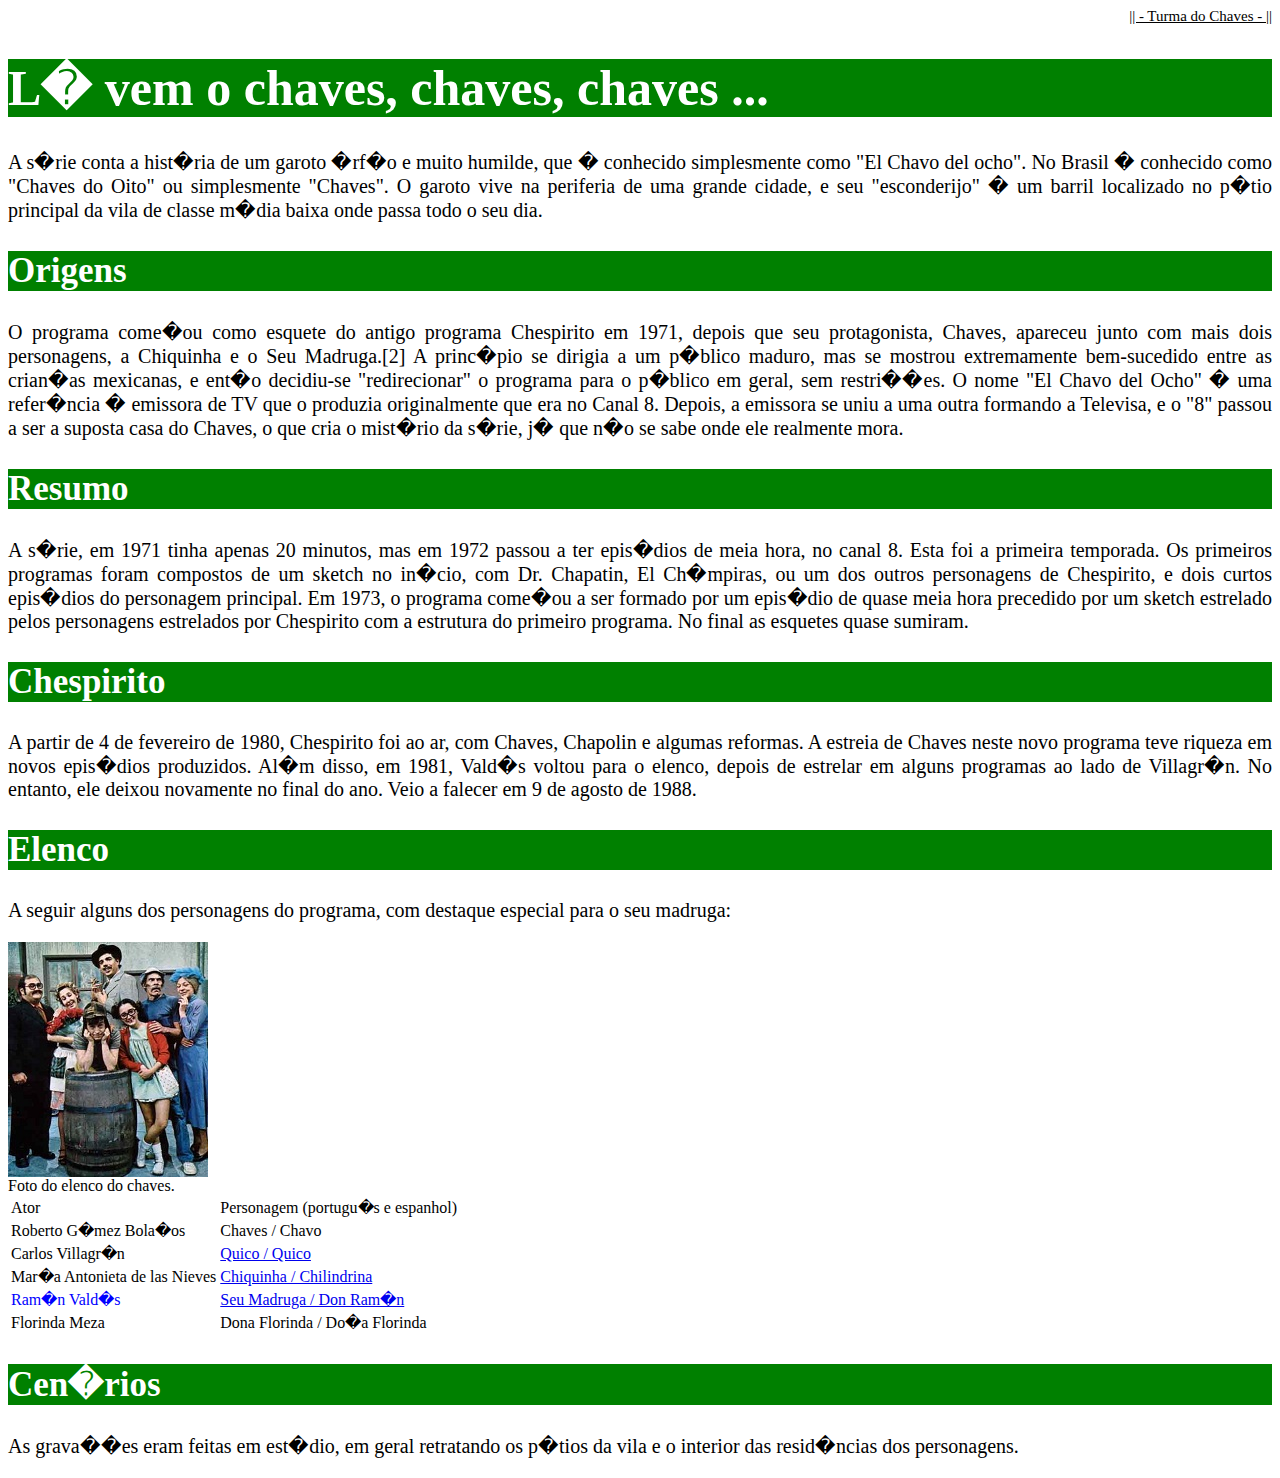
<file: index.html>
<html>
    <head>
        <title></title>
		<link rel="stylesheet" type="text/css" href="estilo.css"/>
        
    </head>
    <body>
        <p id="cabecalho">|| - Turma do Chaves - ||</p>
        <h1>L� vem o chaves, chaves, chaves ...</h1>
        <p>A s�rie conta a hist�ria de um garoto �rf�o e muito humilde, que � conhecido simplesmente como "El Chavo del ocho". No Brasil � conhecido como "Chaves do Oito" ou simplesmente "Chaves". O garoto vive na periferia de uma grande cidade, e seu "esconderijo" � um barril localizado no p�tio principal da vila de 
            classe m�dia baixa onde passa todo o seu dia.
        </p>
        <h2>Origens</h2>
        <p>O programa come�ou como esquete do antigo programa Chespirito em 1971, depois que seu protagonista, Chaves, apareceu junto com mais dois personagens, a Chiquinha e o Seu Madruga.[2] A princ�pio se dirigia a um p�blico maduro, mas se mostrou extremamente bem-sucedido entre as crian�as mexicanas, e ent�o decidiu-se "redirecionar" o programa para o p�blico em geral, sem restri��es. O nome "El Chavo del Ocho" � uma refer�ncia � emissora de TV que o produzia originalmente que era no Canal 8. Depois, a emissora se uniu a uma outra formando a Televisa, e o "8" passou a ser a suposta casa do Chaves,
            o que cria o mist�rio da s�rie, j� que n�o se sabe onde ele realmente mora.
        </p>
        <h2>Resumo</h2>
        <p>A s�rie, em 1971 tinha apenas 20 minutos, mas em 1972 passou a ter epis�dios de meia hora, no canal 8. Esta foi a primeira temporada. Os primeiros programas foram compostos de um sketch no in�cio, com Dr. Chapatin, El Ch�mpiras, ou um dos outros personagens de Chespirito, e dois curtos epis�dios do personagem principal.
            Em 1973, o programa come�ou a ser formado por um epis�dio de quase meia hora precedido por um sketch estrelado pelos personagens estrelados por Chespirito com a estrutura do primeiro programa. No final as esquetes quase sumiram.
        </p>
        <h2>Chespirito</h2>
        <p>A partir de 4 de fevereiro de 1980, Chespirito foi ao ar, com Chaves, Chapolin e algumas reformas. A estreia de Chaves neste novo programa teve riqueza em novos epis�dios produzidos. Al�m disso, em 1981, Vald�s voltou para o elenco, depois de estrelar em alguns programas ao lado de Villagr�n. No entanto, ele deixou novamente no final do ano. Veio a falecer em 9 de agosto de 1988.

        </p>
        <h2>Elenco</h2>
        <p>A seguir alguns dos personagens do programa, com destaque especial para
            o seu madruga:</p>
            <div>
            <img src="elenco.jpg" /><br/>
            Foto do elenco do chaves.
            </div>
            <table>
                <tr>
                    <td>Ator</td>
                    <td>Personagem (portugu�s e espanhol)</td>
                </tr>
                <tr>
                    <td>Roberto G�mez Bola�os</td>
                    <td>Chaves / Chavo</td>
                </tr>
                <tr>
                    <td><span>Carlos Villagr�n</span></td>
                    <td><a href="quico.html">Quico / Quico</a></td>
                </tr>
                <tr>
                    <td><span>Mar�a Antonieta de las Nieves</span></td>
                    <td><a href="chiquinha.html">Chiquinha / Chilindrina</a></td>
                </tr>
                <tr>
                    <td><span class="madruga">Ram�n Vald�s</span></td>
                    <td><a href="madruga.html">Seu Madruga / Don Ram�n</a></td>
                </tr>
                <tr>
                    <td>Florinda Meza</td>
                    <td>Dona Florinda / Do�a Florinda</td>
                </tr>
            </table>
        
        <h2>Cen�rios</h2>

        <p>As grava��es eram feitas em est�dio, em geral retratando os p�tios da vila e o interior das resid�ncias dos personagens.
        </p>

    </body>
</html>
</file>
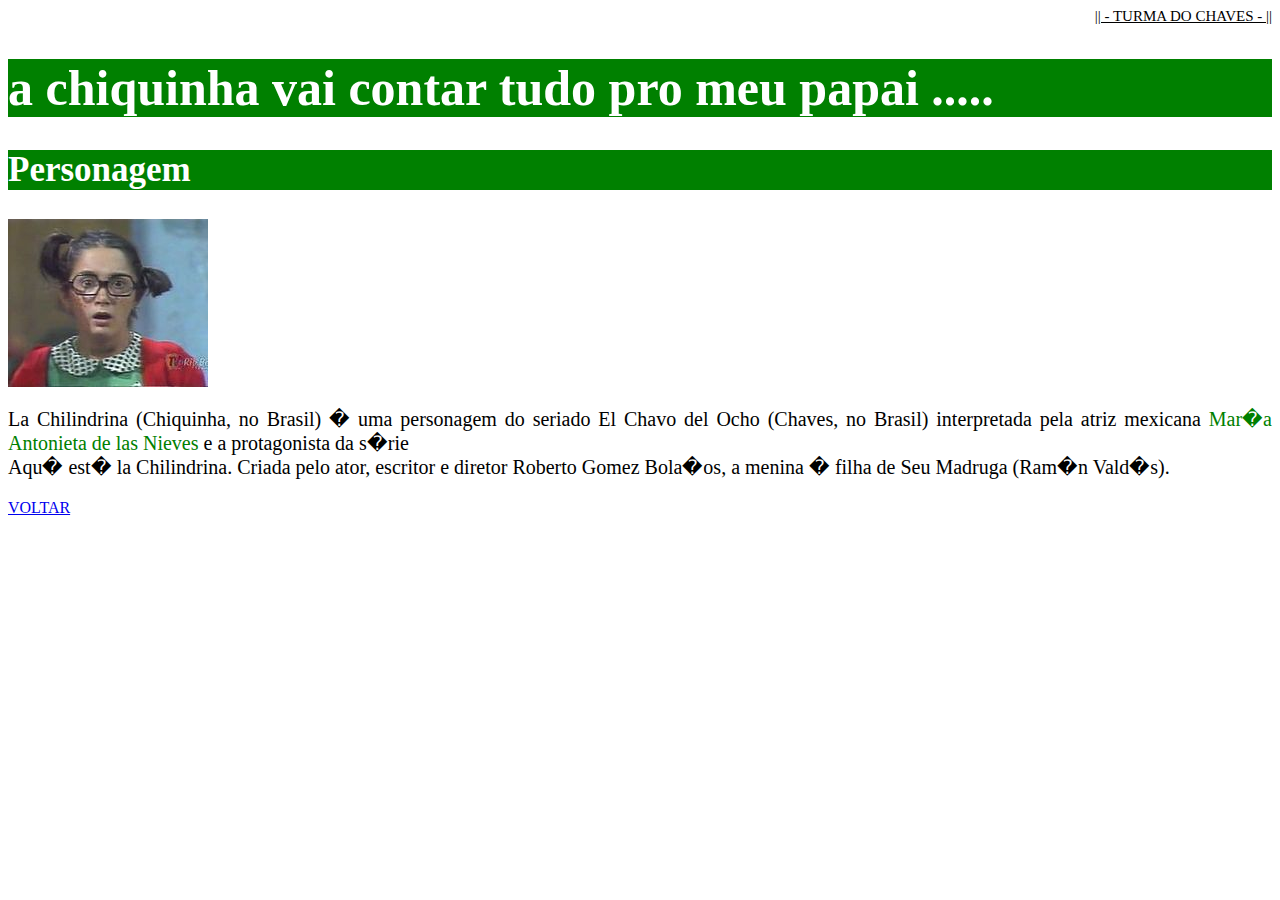
<file: chiquinha.html>
<html>
    <head>
        <title></title>
		<link rel="stylesheet" type="text/css" href="estilo.css"/>
        
    </head>
    <body>
   <p id="cabecalho">|| - TURMA DO CHAVES - ||</p>
       <h1>a chiquinha vai contar tudo pro meu papai .....</h1>
       <h2>Personagem</h2>
         <div>
           <img class="elenco" src="chiquinha.jpg" />
           <p>
               La Chilindrina (Chiquinha, no Brasil) � uma personagem do seriado El 
               Chavo del Ocho (Chaves, no Brasil) interpretada pela atriz mexicana 
               <span class="maria">Mar�a Antonieta de las Nieves</span>
               e a protagonista da s�rie <br/>Aqu� est� la Chilindrina. 
               Criada pelo ator, escritor e diretor Roberto Gomez Bola�os, 
               a menina � filha de Seu Madruga (Ram�n Vald�s).
           </p>
         </div>
       
       <a href="index.html">VOLTAR</a>
    </body>
</html>
</file>
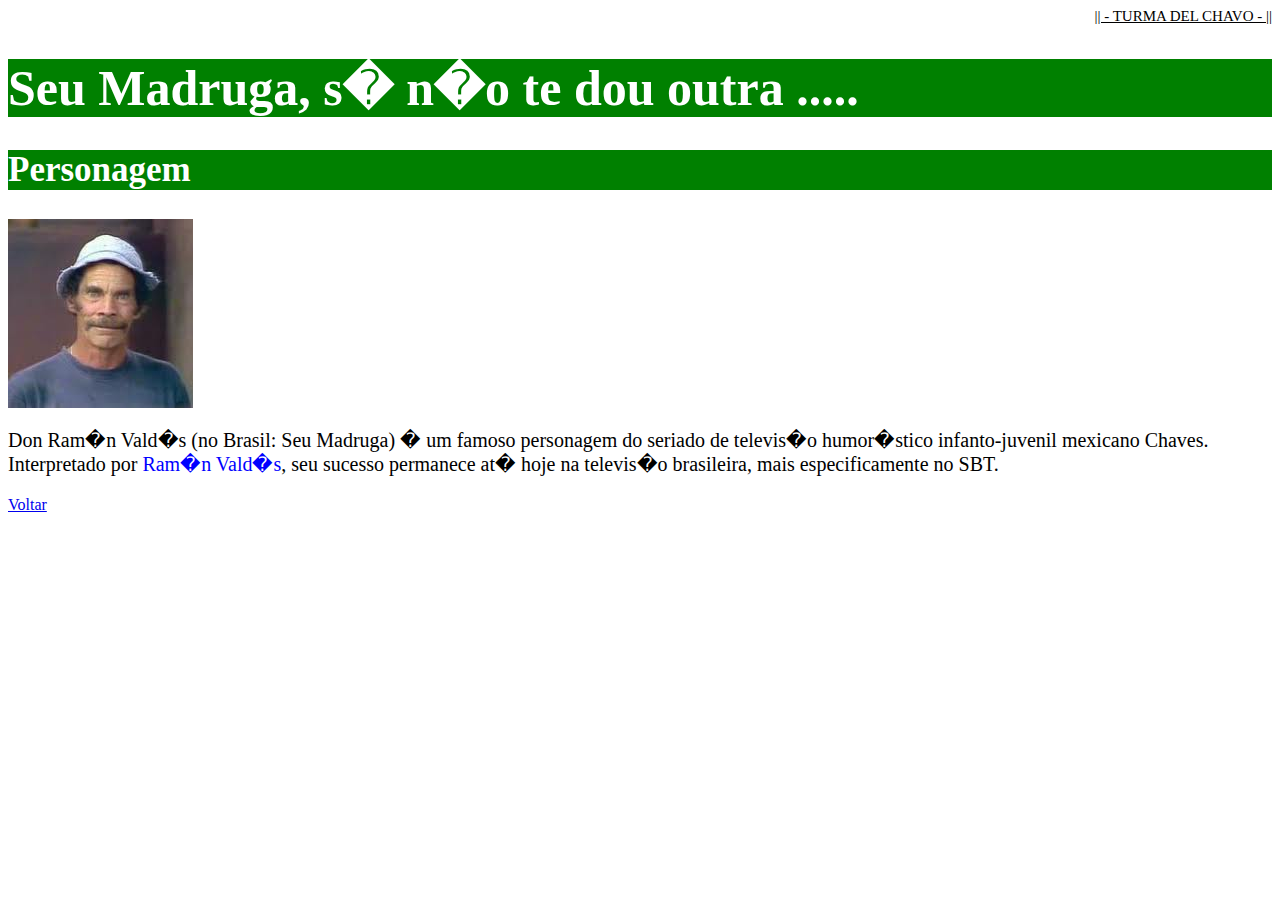
<file: madruga.html>
<html>
    <head>
        <title></title>
		<link rel="stylesheet" type="text/css" href="estilo.css"/>
        
    </head>
    <body>
       <p id="cabecalho">|| - TURMA DEL CHAVO - ||</p>
       <h1>Seu Madruga, s� n�o te dou outra .....</h1>
       <h2>Personagem</h2>
       <img src="Seu_Madruga.jpg" />
       <p>
           Don Ram�n Vald�s (no Brasil: Seu Madruga) � um famoso personagem do seriado de televis�o humor�stico infanto-juvenil mexicano Chaves.<br/>
Interpretado por<span class="madruga"> Ram�n Vald�s</span>, seu sucesso permanece at� hoje na 
televis�o brasileira, mais especificamente no SBT.
       </p>
       <a href="index.html">Voltar</a>
    </body>
</html>
</file>
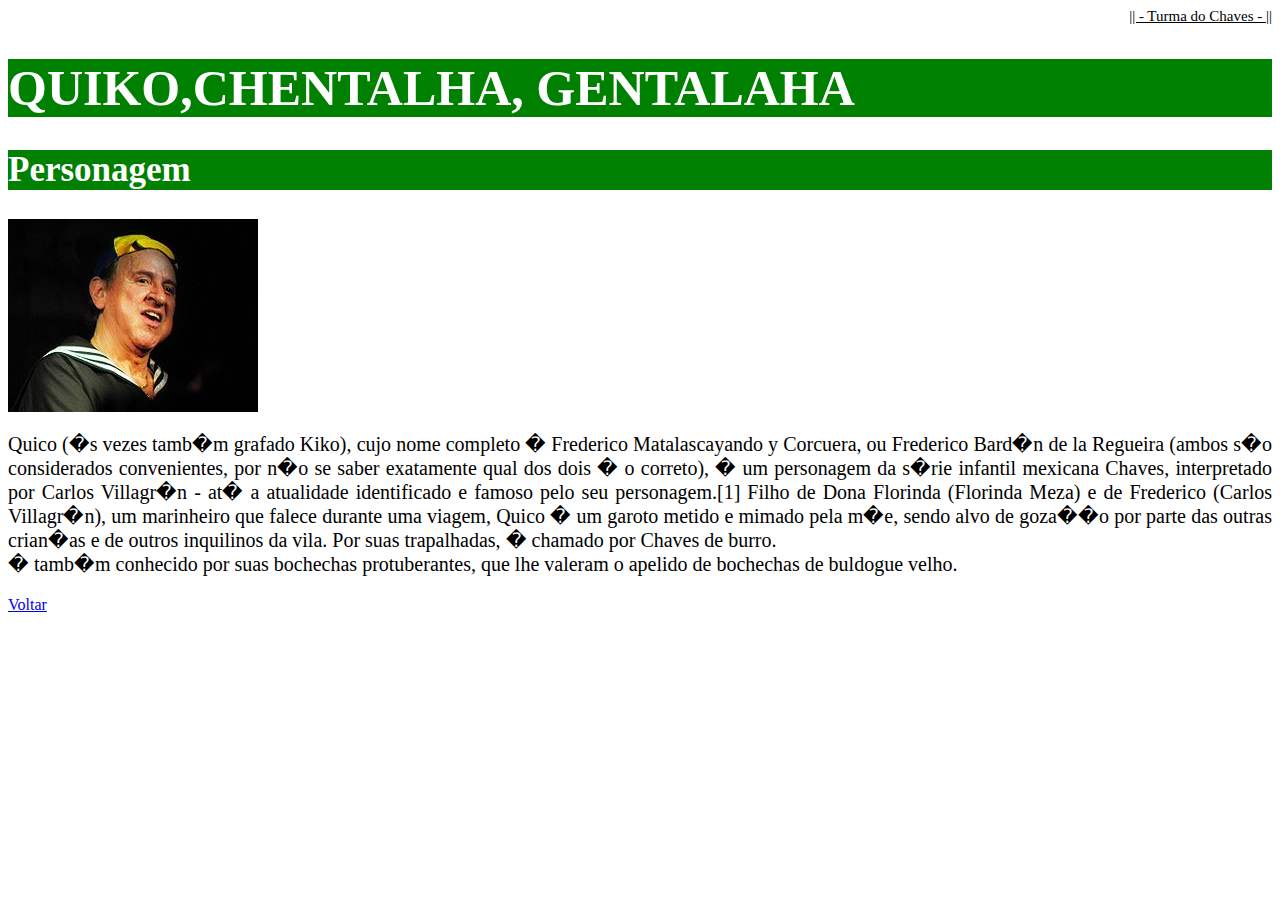
<file: quico.html>
<html>
    <head>
        <title></title>
		<link rel="stylesheet" type="text/css" href="estilo.css"/>
        
    </head>
    <body>
       <p id="cabecalho">|| - Turma do Chaves - ||</p>
       <h1>QUIKO,CHENTALHA, GENTALAHA</h1>
       <h2>Personagem</h2>
       <img src="quico.jpg" />
       <p>
           Quico (�s vezes tamb�m grafado Kiko), cujo nome completo 
           � Frederico Matalascayando y Corcuera, ou Frederico Bard�n de la Regueira 
           (ambos s�o considerados convenientes, por n�o se saber exatamente qual dos
           dois � o correto), � um personagem da s�rie infantil mexicana Chaves, 
           interpretado por<span> Carlos Villagr�n</span> - at� a atualidade identificado e famoso pelo seu personagem.[1]
           Filho de Dona Florinda (Florinda Meza) e de Frederico (<span>Carlos Villagr�n</span>), 
           um marinheiro que falece durante uma viagem, Quico � 
           um garoto metido e mimado pela m�e, sendo alvo de goza��o por parte 
           das outras crian�as e de outros inquilinos da vila. Por suas trapalhadas, 
           � chamado por Chaves de burro. <br/>
           � tamb�m conhecido por suas bochechas protuberantes, que lhe valeram o
           apelido de bochechas de buldogue velho.
           
       </p>
       <a href="index.html">Voltar</a>
    </body>
</html>
</file>
<file: estilo.css>
body{
	font-family: tahoma;
}

h1{
	font-size: 50px;
	color: white;
	text-decoration: bold;
	background-color: green;
}

h2{
	font-size: 35px;
	color: white;
	text-decoration: italic;
	background-color: green;
}

p{
	text-align: justify;
	font-size: 20px;
}


#cabecalho{
	text-decoration: underline;
	text-decoration: italic;
	text-align: right;
	font-size: 15px;
}

.maria{
	color: green;
}

.madruga{
	color: blue;
}
</file>
